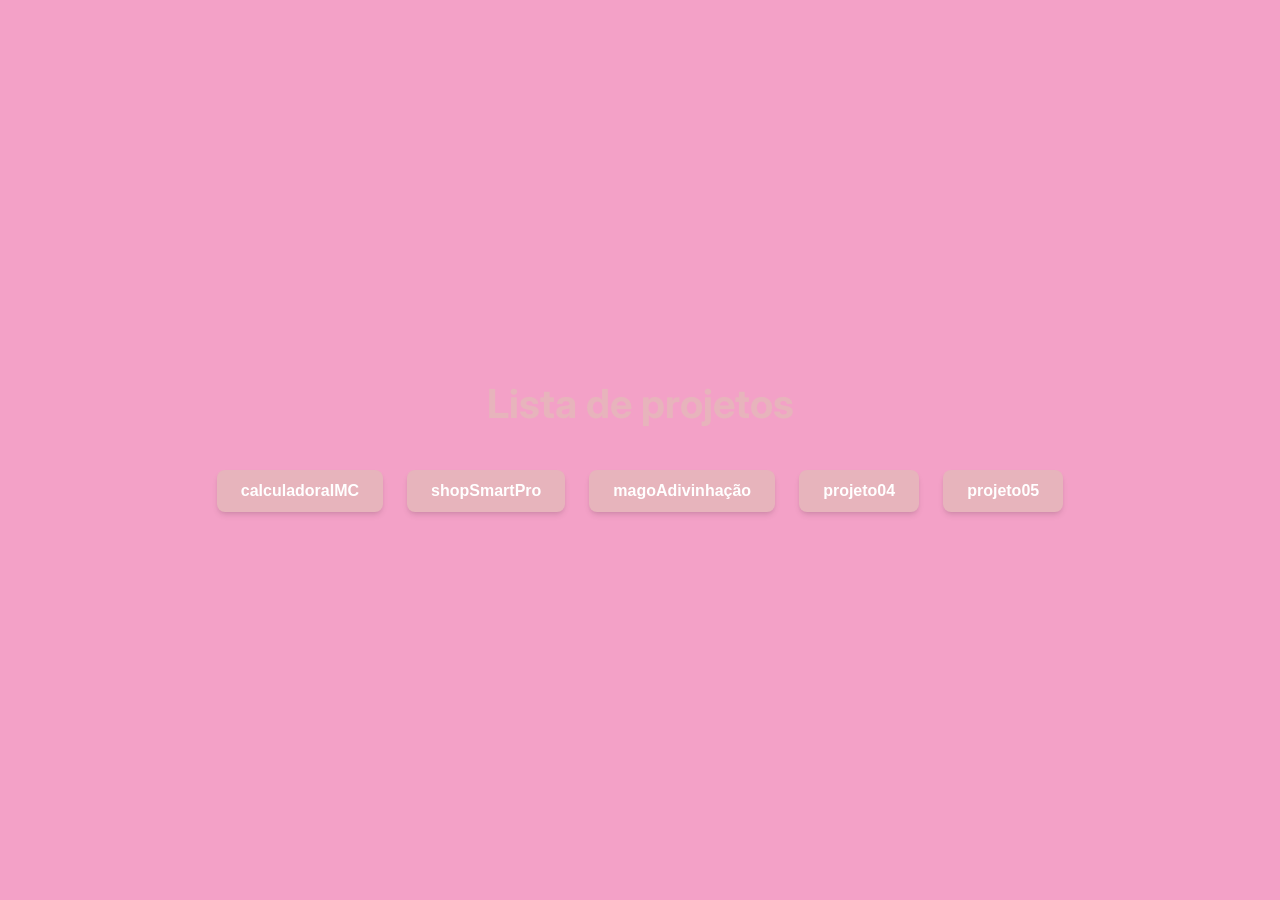
<file: index.html>
<!DOCTYPE html>
<html lang="pt-br">
<head>
    <meta charset="UTF-8">
    <meta name="viewport" content="width=device-width, initial-scale=1.0">
    <title>Menu</title>
    <!--css-->
    <link rel="stylesheet" href="../css/global.css">
    <!--fontes-->
    <link rel="preconnect" href="https://fonts.googleapis.com">
    <link rel="preconnect" href="https://fonts.gstatic.com" crossorigin>
    <link href="https://fonts.googleapis.com/css2?family=Inter:ital,opsz,wght@0,14..32,100..900;1,14..32,100..900&display=swap" rel="stylesheet">

</head>
<body>
    <header class="project__header">
        <h1>Lista de projetos</h1>
    </header>
    <section class="project__button-group">
        <input type="button" value="calculadoraIMC" id="inputP1">
        <input type="button" value="shopSmartPro" id="inputP2">
        <input type="button" value="magoAdivinhação" id="inputP3">
        <input type="button" value="projeto04" id="inputP4">
        <input type="button" value="projeto05" id="inputP5">

        

    </section>
<!-- 
    <script src="./js/main.js"></script>
    <script src="./js/navegacao.js"></script> -->
    <script src="../js/menu/global-auto.js"></script>
</body>
</html>
</file>
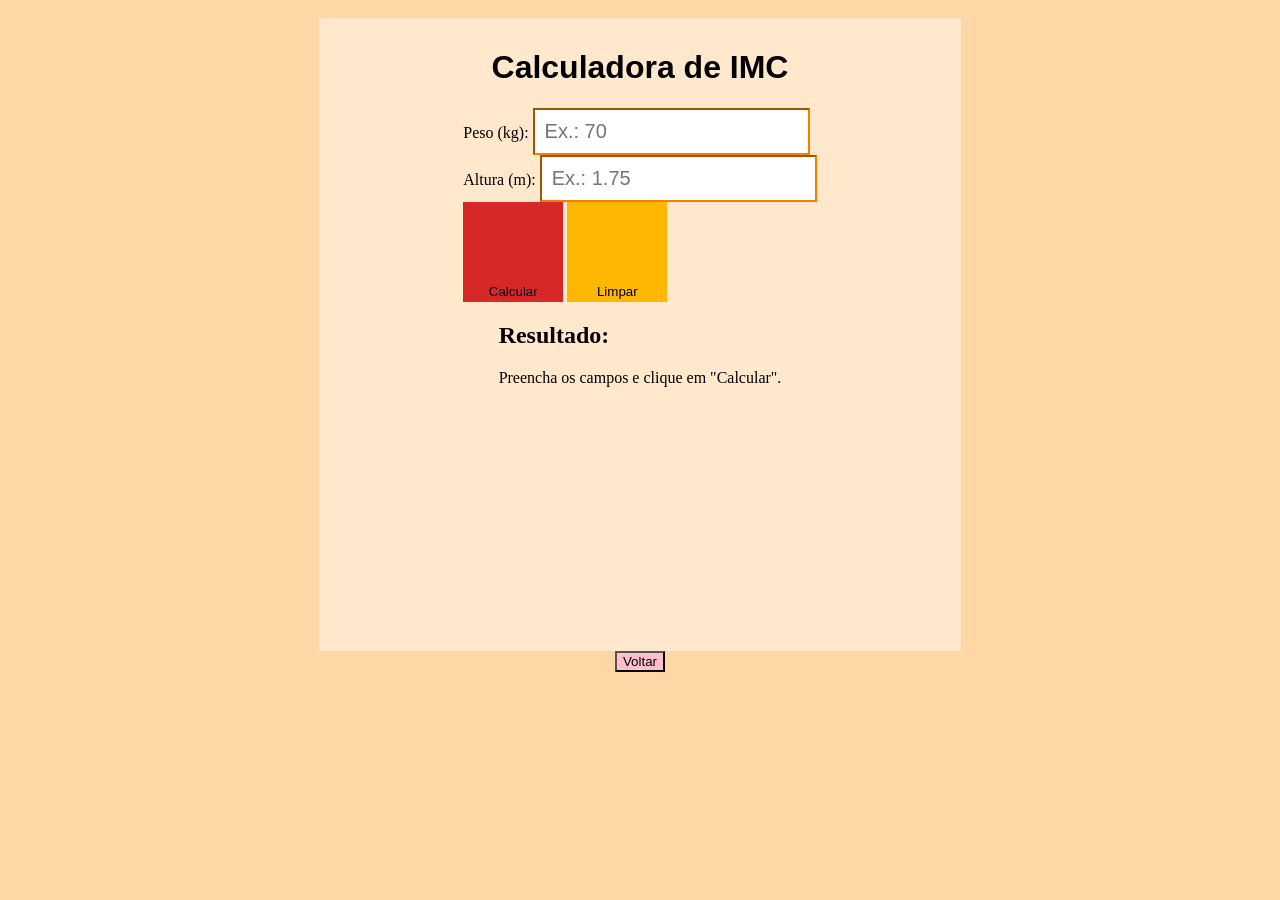
<file: pages/projeto01.html>
<!DOCTYPE html>
<html lang="en">
<head>
    <meta charset="UTF-8">
    <meta name="viewport" content="width=device-width, initial-scale=1.0">
    <title>Calculadora de IMC</title>
    <link rel="stylesheet" href="../css/imc.css">
      <!--fontes-->
      <link rel="preconnect" href="https://fonts.googleapis.com">
      <link rel="preconnect" href="https://fonts.gstatic.com" crossorigin>
      <link href="https://fonts.googleapis.com/css2?family=Inter:ital,opsz,wght@0,14..32,100..900;1,14..32,100..900&display=swap" rel="stylesheet">
</head>
<body>
    <!--Conteudo Principal-->
    <main class="calculator">

   
    <!--Titulo App-->
    <header class="calculator__header">
        <h1 class="calculator__title">Calculadora de IMC</h1>
    </header>

    <!--Seção do Formulário-->
    <section class="calculator__form-section">
        <form class="calculator__form" id="imcForm">
            <div class="calculator__form-group">
                <label for="weight" class="calculator__label">Peso (kg):</label>
                <input type="number" id="weight" class="calculator__input" placeholder="Ex.: 70" required>
            </div>

            <div class="calculator__form-group">
                <label for="height" class="calculator__label">Altura (m):</label>
                <input type="number" id="height" class="calculator__input" placeholder="Ex.: 1.75" step="0.01" required>
            </div>

            <div class="calculator__buttons">
                <button type="button" class="calculator__button calculator__button--calculate"
                    onclick="calcularIMC()">Calcular</button>
                <button type="button" class="calculator__button calculator__button--clear"
                    onclick="limparCampos()">Limpar</button>
            </div>
        </form>
    </section>

    <!--Mensagem pra Usuario-->
    <section class="calculator_result-section" id="resultSection">
        <h2 class="calculator_result-title">Resultado:</h2>
        <p class="calculator_result-text" id="resultText">Preencha os campos e clique em "Calcular".</p>
    </section>

</main>

    <script src="../js/imc/imc.js"></script>
    <script src="../js/menu/global-auto.js"></script>
    
</body>

</html>
</file>
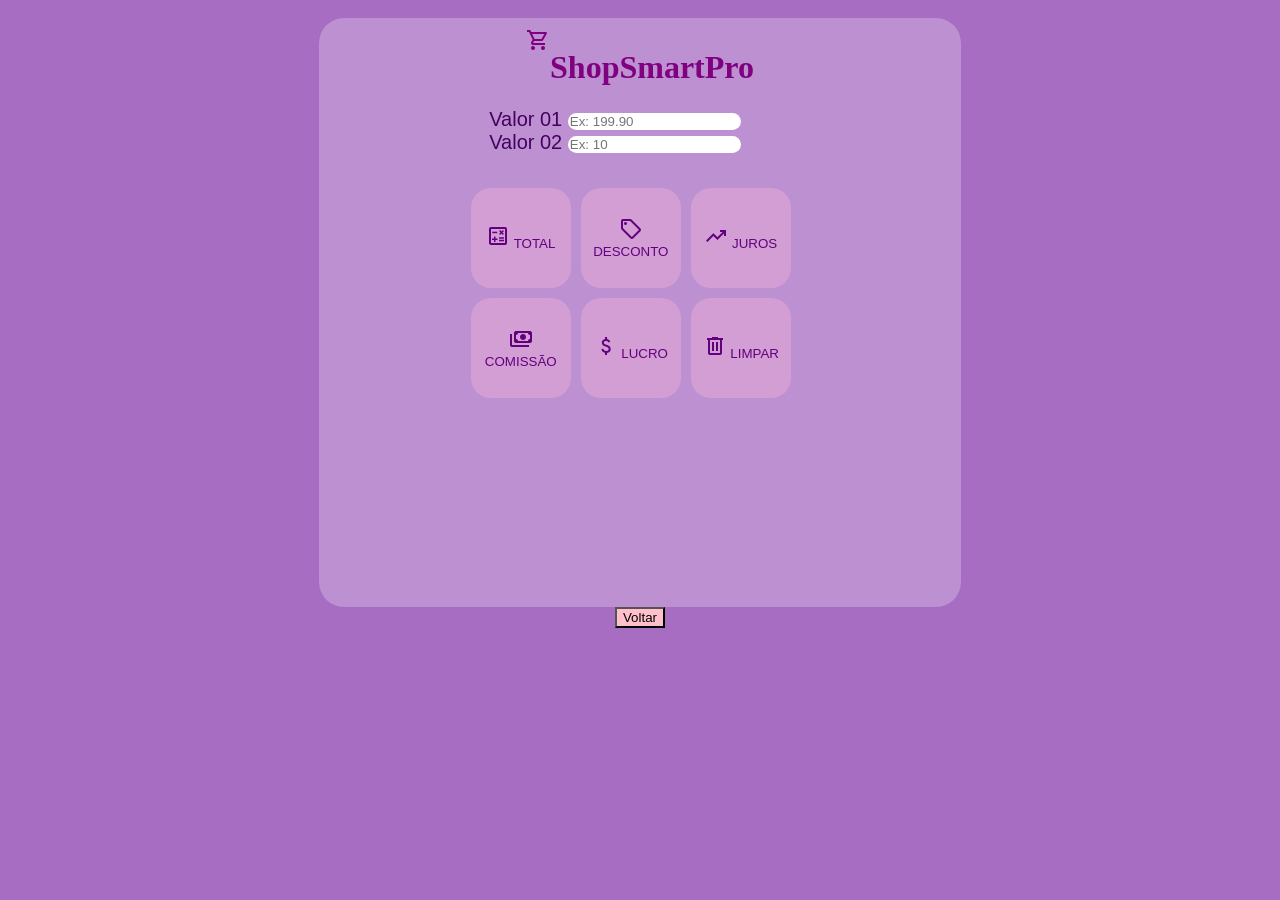
<file: pages/projeto02.html>
<!DOCTYPE html>
<html lang="pt-br">
  <head>
    <meta charset="UTF-8" />
    <meta name="viewport" content="width=device-width, initial-scale=1.0" />
    <link rel="stylesheet" href="../css/shop.css">
     <!--fontes-->
     <link rel="preconnect" href="https://fonts.googleapis.com">
     <link rel="preconnect" href="https://fonts.gstatic.com" crossorigin>
     <link href="https://fonts.googleapis.com/css2?family=Inter:ital,opsz,wght@0,14..32,100..900;1,14..32,100..900&display=swap" rel="stylesheet">

    <!-- Google Fonts -->
    <link
      href="https://fonts.googleapis.com/css2?family=Inter:wght@400;600&family=Poppins:wght@500;700&display=swap"
      rel="stylesheet"
    />

    <!-- Google Icons -->
    <link
      href="https://fonts.googleapis.com/css2?family=Material+Symbols+Outlined"
      rel="stylesheet"
    />

   
    <title>ShopSmart Pro</title>
  </head>

  <body>
    <main class="container">
      <header class="header">
        <span class="material-symbols-outlined logo-icon">shopping_cart</span>
        <h1>ShopSmart<span>Pro</span></h1>
      </header>

      <section class="card">
        <div class="inputs">
          <div class="input-group">
            <label>Valor 01</label>
            <input
              type="number"
              id="valor01"
              step="0.01"
              placeholder="Ex: 199.90"
            />
          </div>

          <div class="input-group">
            <label>Valor 02</label>
            <input
              type="number"
              id="valor02"
              step="0.01"
              placeholder="Ex: 10"
            />
          </div>
        </div>

        <div class="buttons">
          <button onclick="calcularTotal()">
            <span class="material-symbols-outlined">calculate</span>
            TOTAL
          </button>

          <button onclick="desconto()">
            <span class="material-symbols-outlined">sell</span>
            DESCONTO
          </button>

          <button onclick="juros()">
            <span class="material-symbols-outlined">trending_up</span>
            JUROS
          </button>

          <button onclick="comissao()">
            <span class="material-symbols-outlined">payments</span>
            COMISSÃO
          </button>

          <button onclick="lucro()">
            <span class="material-symbols-outlined">attach_money</span>
            LUCRO
          </button>

          <button class="btn-clear" onclick="limpar()">
            <span class="material-symbols-outlined">delete</span>
            LIMPAR
          </button>
        </div>
      </section>

      <section class="resultado" id="resultado">
        <!-- Código injetado por JavaScript -->
      </section>
    </main>

    <script src="../js/shops/app.js"></script>
    <script src="../js/menu/global-auto.js"></script>

  </body>
</html>
</file>
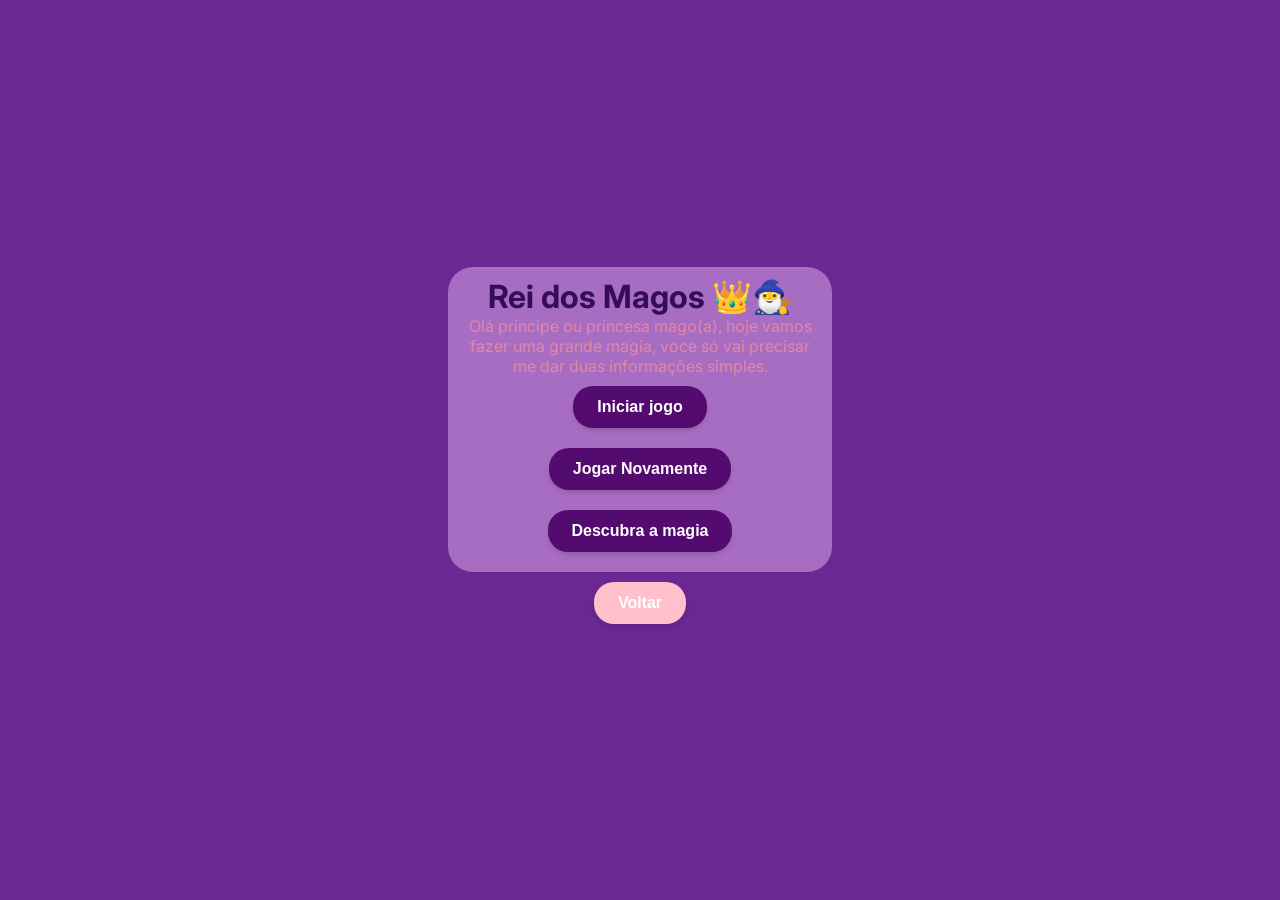
<file: pages/projeto03.html>
<!DOCTYPE html>
<html lang="pt-br">
<head>
    <meta charset="UTF-8">
    <meta name="viewport" content="width=device-width, initial-scale=1.0">
    <link rel="stylesheet" href="../css/global.css">
    <!--fontes-->
    <link rel="preconnect" href="https://fonts.googleapis.com">
    <link rel="preconnect" href="https://fonts.gstatic.com" crossorigin>
    <link href="https://fonts.googleapis.com/css2?family=Inter:ital,opsz,wght@0,14..32,100..900;1,14..32,100..900&display=swap" rel="stylesheet">

    <title>O rei dos magos</title>
    <style>
        .container{
            
            padding: 10px;
            display: flex;
            justify-content: center;
            align-items: center;
            flex-direction: column;
            background-color: rgb(167, 109, 194);
            border-radius: 25px;
            width: 30%;
            
        }
        body{
        
            background-color: rgb(106, 40, 147);
            display: flex;
            justify-content: center;
            align-items: center;
            width: 100vw;
            height: 100vh;
            overflow: hidden;
        }

        h1{
            color: rgb(54, 12, 89);
        }
        .texto{
            text-align: justify;
            text-align: center;
    
            
        }

        button{
            background-color: rgb(84, 11, 111);
            border-radius: 20px;

        }
        *{
            box-sizing: border-box;
        }

    </style>
</head>
<body>
    
    <div class= "container">
        <h1> Rei dos Magos 👑🧙‍♂️</h1>
        <p class="texto"> Olá principe ou princesa mago(a), hoje vamos fazer uma grande magia, voce só vai precisar me dar duas informações simples. </p>
        <button onclick="mago()"> Iniciar jogo</button>
        <button onclick="magoDeNovo()">Jogar Novamente</button>
        <button onclick="magoExplica()">Descubra a magia</button>
    </div>   
    
    <script>
        function mago(){
            let num_final = Number(prompt('qual numero voce quer que apareça no final?'));
            let num_esc = Number(prompt('Qual numero sera o inicial?'));
        

            let dobro = num_final * 2;
            let dobro_in = num_esc * 2;
            let soma = (Number(dobro)) + (Number(dobro_in));
            let div = (Number(soma)) / 2;
            let sub = (Number(div)) - num_esc;

            alert('1° Passo: multiplique o numero final por 2');
            alert('2° Passo: multiplique o numero escolhido por 2');
            alert('3° Passo: some os resultados');
            alert('4° Passo: divida o resultado por 2');
            alert('Ultimo passo: subtraia o resultado pelo numero inicial');
            alert('O resultado foi:' + sub);
        };

        function magoDeNovo(){
            alert('Oba! Pelo visto voce gostou da magica, vamos jogar novamente');
            let num_final = Number(prompt('Vamos la, qual sera o numero final da vez?'));
            let num_esc = Number(prompt('E o numero inicial?'));

            let dobro = num_final * 2;
            let dobro_in = num_esc * 2;
            let soma = (Number(dobro)) + (Number(dobro_in));
            let div = (Number(soma)) / 2;
            let sub = (Number(div)) - num_esc;

            alert('1° Passo: multiplique o numero final por 2😎');
            alert('2° Passo: multiplique o numero escolhido por 2😉');
            alert('3° Passo: some os resultado🐱‍🐉');
            alert('4° Passo: divida o resultado por 2🎉');
            alert('Ultimo passo: subtraia o resultado pelo numero inicial✌');
            alert('O resultado foi:' + sub);
        };

        function magoExplica(){
            alert('Agora irei te revelar o meu truque!');
            alert('O passo 1 funciona da seguinte maneira: quando voce multiplica o numero que voce quer que apareça por dois, ele dobra certo?');
            alert('O pasos 2 pede pra voce dobrar tambem o numero que voce pois de inicio, correto?');
            alert('O passo 3, voce precisa somar esses dois numeros dobrados, isso tem um motivo');
            alert('O passo 4 te pede pra dividir esse resultado por dois, isso faz com que haja uma anulação das muliplicações');
            alert('E na subtraçaõ, voce vai tirar a soma do numero inicial');
            alert('E pronto, essa é nossa magia, voce esta pronto para virar um mago!');
        };
        

    </script>
    <script src="../js/menu/global-auto.js"></script>
</body>
</html>
</file>
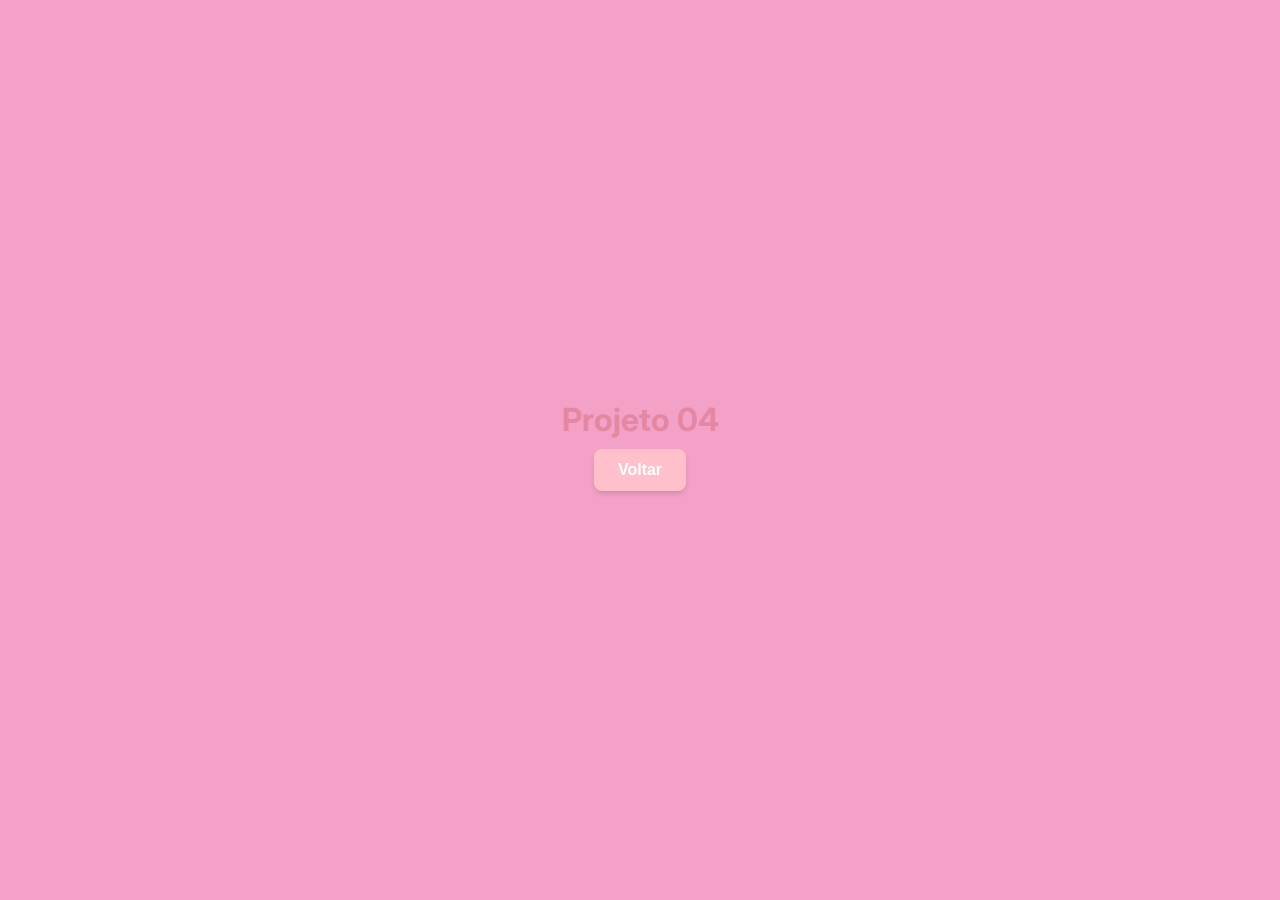
<file: pages/projeto04.html>
<!DOCTYPE html>
<html lang="pt-br">
<head>
    <meta charset="UTF-8">
    <meta name="viewport" content="width=device-width, initial-scale=1.0">
    <title>Projeto 04</title>
    <!--css-->
    <link rel="stylesheet" href="../css/global.css">
    <!--fontes-->
    <link rel="preconnect" href="https://fonts.googleapis.com">
    <link rel="preconnect" href="https://fonts.gstatic.com" crossorigin>
    <link href="https://fonts.googleapis.com/css2?family=Inter:ital,opsz,wght@0,14..32,100..900;1,14..32,100..900&display=swap" rel="stylesheet">

</head>
<body>
    <h1>Projeto 04</h1>
    <!-- <script src="../js/navegacao.js"></script>
    <script src="../js/main.js"></script> -->
    <script src="/js/menu/global-auto.js"></script>
     <!-- <script src="../js/global.js"></script> -->

    
</body>
</html>
</file>
<file: css/global.css>
:root{
    --primary-color: rgb(231, 180, 188);
    --primary-hover: rgb(102, 32, 44);
    --bg-color: rgb(243, 161, 199);
    --text-color: rgb(228, 135, 163);
    --white: white;
    --shadow: 0 4px 6px -1px rgba(0,0,0,0.1), 0 2px 4px -2px rgba(0,0,0,0.1);
    --radius:8px;
    --font-main: "Inter", sans-serif;
}

*{
    margin: 0px;
    padding: 0px;
    box-sizing: border-box;
}
body{
    font-family: var(--font-main);
    background-color: var(--bg-color);
    color: var(--text-color);
    display: flex;
    flex-direction: column;
    align-items: center;
    justify-content: center;
    min-height: 100vh;
    text-align: center;
}

.project__header h1{
    font-size: 2.5rem;
    margin-bottom: 2rem;
    color: var(--primary-color);
}

.project__button-group  input[type="button"],
button{
    background-color: var(--primary-color);
    color: var(--white);
    border: none;
    padding: 12px 24px;
    margin: 10px;
    font-size: 1rem;
    font-weight: 600;
    border-radius: var(--radius);
    cursor: pointer;
    box-shadow: var(--shadow);
    transition: all 0.3s ease;
};



.project__button-group  input[type="button"]:hover, button:hover{
    background-color: var(--primary-hover);
    transform: translateY(-2px);
    box-shadow: 0 10px 15px -3px rgba(0 0 0 / 0.1);
};
</file>
<file: css/imc.css>
body{
    background-color: #FFD6A5;
    padding: 10px;
    display: flex;
    justify-content: center;
    align-items: center;
    flex-direction: column;
}

.calculator{
padding: 10px;
display: flex;
justify-content: center;
align-items: center;
flex-direction: column;
background-color:#FFE8CC;
width: 50%;
padding-bottom: 20%;
}

.calculator__title{
    font-family: Arial, Helvetica, sans-serif;

}

.calculator__buttons button{
    width: 100px;
    height: 70px;
    gap: 10px;
    justify-content: flex-end;
    flex-direction: column;
    padding-top: 80px;
}


.calculator__buttons button{
    width: 100px;
    height: 100px;
    border: none;

}

.calculator__button--calculate{
    background-color: #D62828;

}

.calculator__button--clear{
    background-color: #FFB703;
}


.calculator__input{
    font-size: 20px ;
    border-color: #F77F00;
    font-family: Arial, Helvetica, sans-serif;
    padding: 10px;
    gap: 20px;
  

}
</file>
<file: css/shop.css>
body{
    padding: 10px;
    display: flex;
    justify-content: center;
    align-items: center;
    flex-direction: column;
    background-color: rgb(167, 109, 194);

}
.container{
    
    padding: 10px;
    display: flex;
    justify-content: center;
    align-items: center;
    flex-direction: column;
    background-color: rgb(188, 144, 209);
    border-radius: 25px;
    width: 50%;
    padding-bottom: 20%;
}
header{
    display: flex;
    justify-content: center;
    text-align: center;
    color: purple;
 
}

.buttons{
    border-radius: 25px;
    display: grid;
    grid-template-columns: 1fr 1fr 1fr;
    grid-template-rows: 1fr 1fr 1fr;
    width: 50px;
    height: 70px;
    gap: 10px;
    justify-content: flex-end;
    flex-direction: column;
    padding-top: 80px;
}


.buttons button{
    background-color: rgb(211, 158, 211);
    border-radius: 20px;
    width: 100px;
    height: 100px;
    border: none;
    color: rgb(98, 0, 128);
  
}
.card{
    display: flex;
    justify-content: center;
    text-align: center;
}
.inputs{
    font-size: 20px ;
    color: rgb(69, 1, 95);
    font-family: Arial, Helvetica, sans-serif;
  

}
input{
    border-radius: 10px;
    border:none;
}

.resultado{
    font-size: 30px;
    flex-direction: column;
    margin-top: 100px;

}
</file>
